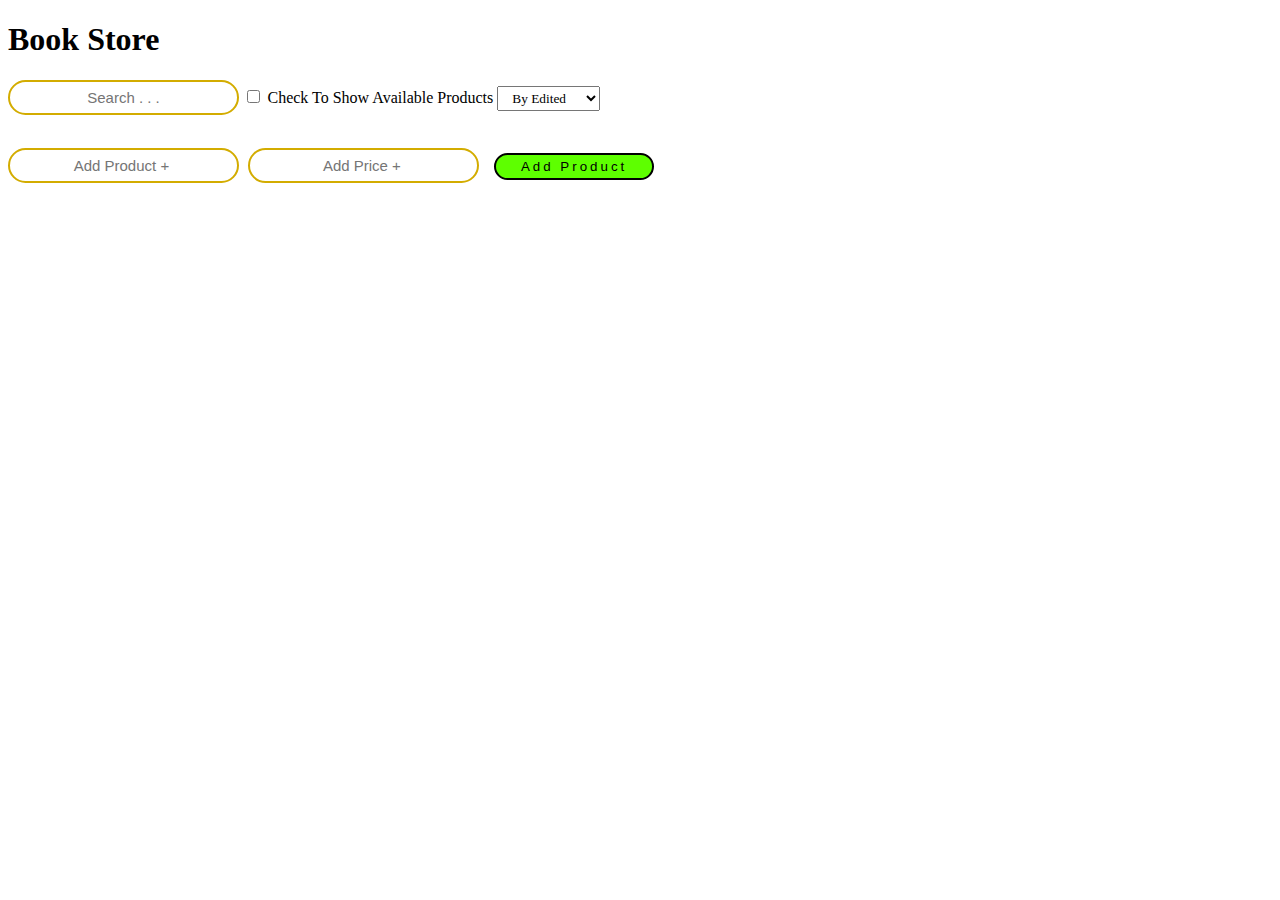
<file: index.html>
<!DOCTYPE html>
<html>
  <head>
    <meta charset="UtF-8" />
    <link rel="stylesheet" href="styles/style.css" />
    <title>Web App</title>
  </head>

  <body>
    <h1>Book Store</h1>

    <input type="text" id="search-products" placeholder="Search . . ." />

    <label> <input type="checkbox" id="available-products" /> Check To Show Available Products </label>

    <select id="sort">
      <option value="byEdited">By Edited</option>
      <option value="byCreated">By Created</option>
    </select>

    <div id="products"></div>

    <br />

    <form id="add-product-form">
      <input type="text" name="productTitle" placeholder="Add Product + " autocomplete="off" />
      <input type="text" name="productPrice" placeholder="Add Price + " autocomplete="off" />
      <button>Add Product</button>
    </form>

    <script src="scripts/moment.js"></script>
    <script src="scripts/jalali-moments.js"></script>
    <script src="scripts/uuid.js"></script>
    <script src="scripts/functions.js"></script>
    <script src="scripts/app.js"></script>
  </body>
</html>
</file>
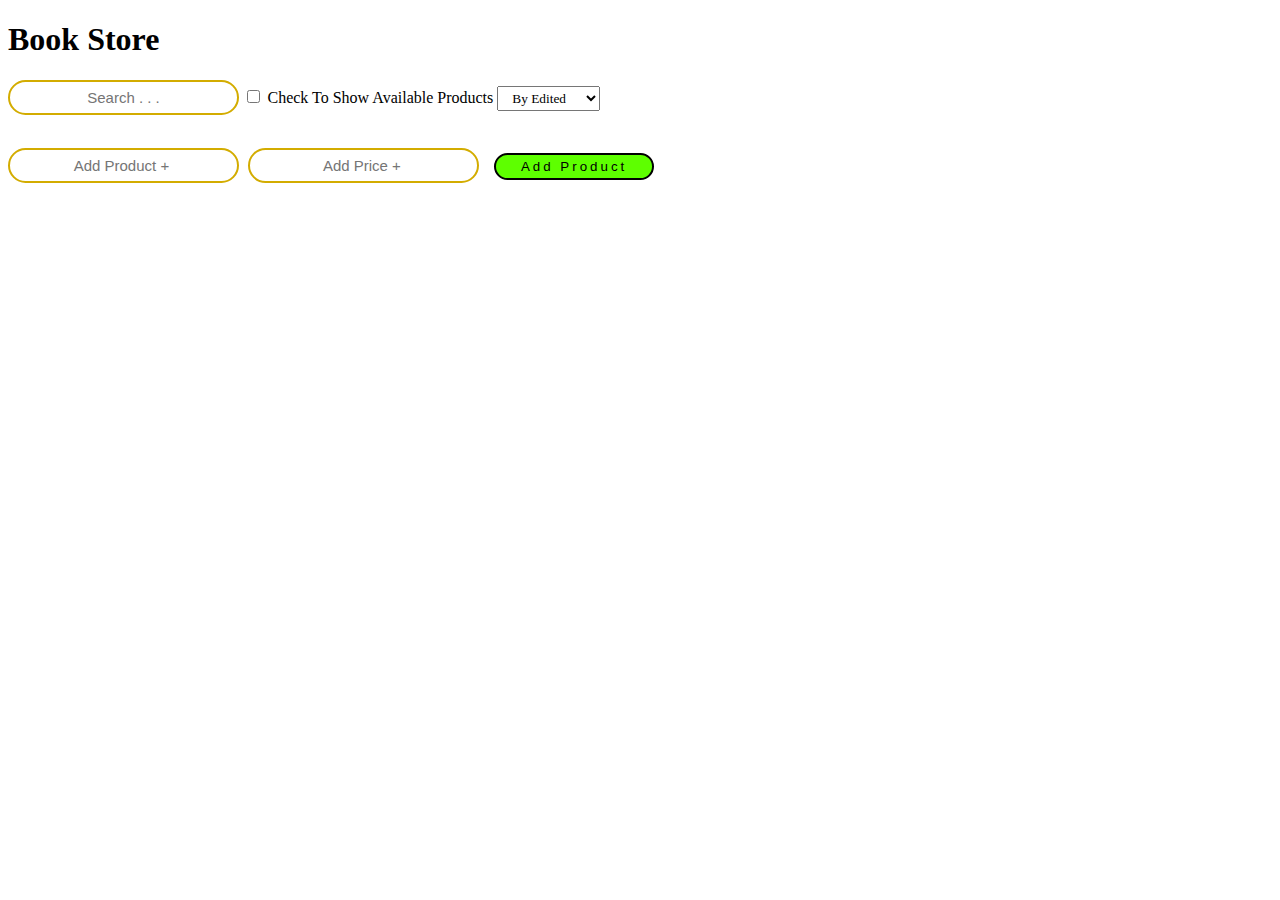
<file: edit-product.html>
<!DOCTYPE html>

<html>
  <head>
    <meta charset="UTF-8" />
    <link rel="stylesheet" href="styles/style.css" />
    <title>edit product</title>
  </head>

  <body>
    <h2>Edit Product</h2>
    <a href="index.html" class="edit-a">Return Home</a>
    <input type="text" id="product-title" placeholder="Product Title" />
    <input type="text" id="product-price" placeholder="Product Price" />
    <span id="last-edit"></span>
    <button id="remove-product">Remove</button>

    <script src="scripts/moment.js"></script>
    <script src="scripts/jalali-moments.js"></script>
    <script src="scripts/functions.js"></script>
    <script src="scripts/edit-product.js"></script>
  </body>
</html>
</file>
<file: styles/style.css>
* {
  font-family: "Helvetica";
}

/* index */

h1 {
  font-weight: bold;
  font-family: "Poppins";
}
label {
  font-family: "Poppins";
}
#search-products {
  padding: 7px 30px;
  text-align: center;
  outline: none;
  border: 2px solid #d3ac00;
  font-size: 15px;
  border-radius: 50px;
  margin-bottom: 15px;
}
#add-product-form input {
  padding: 7px 30px;
  text-align: center;
  outline: none;
  border: 2px solid #d3ac00;
  font-size: 15px;
  border-radius: 50px;
  margin-right: 5px;
}
#add-product-form button {
  padding: 4px 25px;
  margin-left: 5px;
  border: 2px solid #000;
  outline: none;
  background: #5eff00;
  color: #000000;
  letter-spacing: 3px;
  border-radius: 50px;
  cursor: cell;
  transition: all 0.3s ease;
}
#add-product-form button:hover {
  background: #5eff45;
}

select {
  padding: 3px 10px;
  font-family: "Poppins";
  outline: none;
}

/* Edit-prodct */

h2 {
  font-weight: bold;
  font-family: "Poppins";
}
.edit-a {
  color: #000000;
  text-decoration: none;
}
#product-title {
  padding: 7px 30px;
  text-align: center;
  outline: none;
  border: 2px solid #d3ac00;
  font-size: 15px;
  border-radius: 50px;
  margin-right: 10px;
}
#product-price {
  padding: 7px 30px;
  text-align: center;
  outline: none;
  border: 2px solid #d3ac00;
  font-size: 15px;
  border-radius: 50px;
  margin-right: 10px;
}
#remove-product {
  padding: 4px 25px;
  border: 2px solid #ff0000;
  outline: none;
  background: #000000;
  color: #ffffff;
  letter-spacing: 3px;
  border-radius: 50px;
  cursor: pointer;
  transition: all 0.3s ease;
}
#remove-product:hover {
  background-color: #ff0000;
}
</file>
